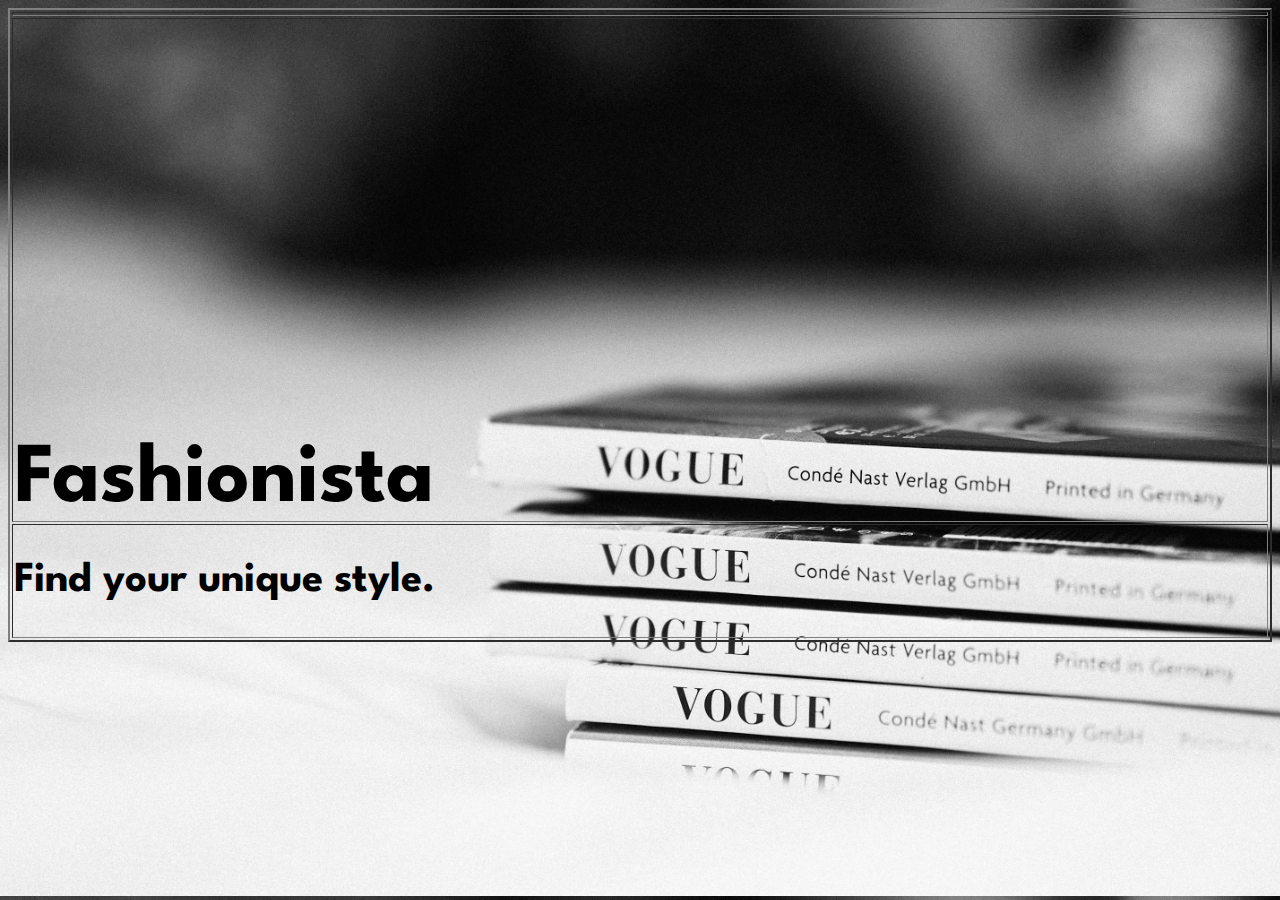
<file: index.html>
<!DOCTYPE html>
<html>
<head>
	<meta charset="utf-8">
	<meta name="viewport" content="width=device-width, initial-scale=1">
	<title>Fashion</title>
	<link rel="stylesheet" type="text/css" href="fashionstyles.css">
	<link rel="preconnect" href="https://fonts.googleapis.com">
<link rel="preconnect" href="https://fonts.gstatic.com" crossorigin>
<link href="https://fonts.googleapis.com/css2?family=League+Spartan:wght@100..900&display=swap" rel="stylesheet">
</head>
<body>
	<table border="2" width="100%">
		<tr>
			<td>
				
			</td>
		</tr>
		<tr>
			<td colspan="3" height="500" valign="bottom" >
				<h1>Fashionista</h1>
			</td>
		</tr>
		<tr>
			<td>
				<h2>Find your unique style.</h2>
			</td>
		</tr>
	</table>

</body>
</html>
</file>
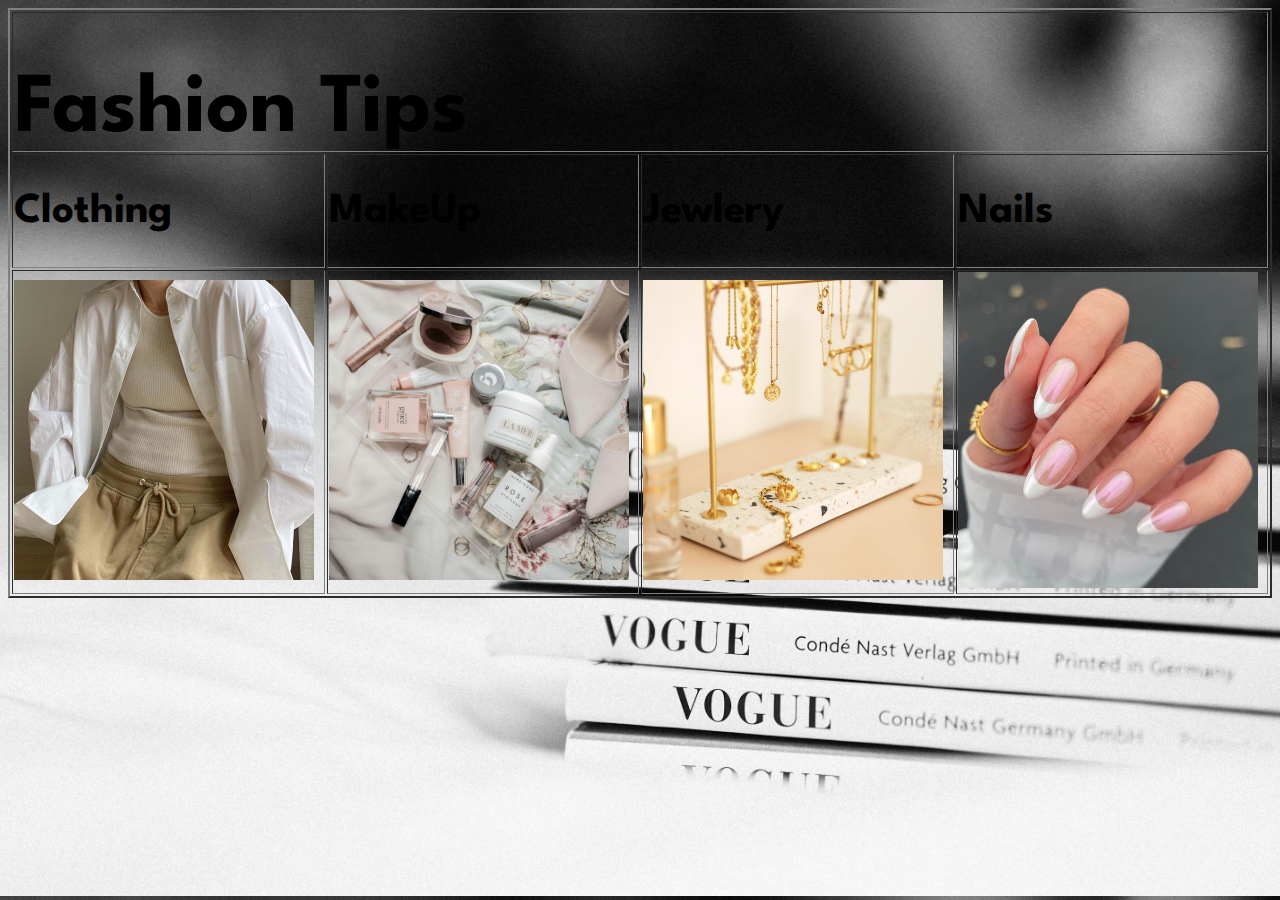
<file: gallery.html>
<!DOCTYPE html>
<html>
<head>
	<meta charset="utf-8">
	<meta name="viewport" content="width=device-width, initial-scale=1">
	<title>Fashion Tips</title>
		<link rel="stylesheet" type="text/css" href="fashionstyles.css">
	<link rel="preconnect" href="https://fonts.googleapis.com">
<link rel="preconnect" href="https://fonts.gstatic.com" crossorigin>
<link href="https://fonts.googleapis.com/css2?family=League+Spartan:wght@100..900&display=swap" rel="stylesheet">
</head>
<body class="gallery">
	<table border="2" width="100%">
		<tr>
			<td colspan="4" height="100">
				<h1>Fashion Tips</h1>
		</td>
		</tr>
		<tr>
			<td>
				<h2>Clothing</h2>
			</td>

			<td>
				<h2>MakeUp</h2>
		    </td>

		    <td>
		    	<h2>Jewlery</h2>
		    </td>

		    <td>
		    	<h2>Nails</h2>
		    </td>
		</tr>
		<tr>
			<td> 
				<img width="300" src="clothing.jpg">
			</td>
			<td> 
				<img width="300" src="beauty.jpg">
			</td>
			<td> 
				<img width="300" src="jewlery.jpeg">
			</td>
			<td> 
				<img width="300" src="nails.jpg">
			</td>
		</tr>
	</table>
</body>
</html>
</file>
<file: fashionstyles.css>
h1{
	font-size: 64pt;
	margin-bottom: 0px;
	font-family: "League Spartan", sans-serif;
}
h2{
	font-size: 32pt;
	font-family: "League Spartan", sans-serif;
	text-align: left;
}
body{ 
	background-image: url(vouge.jpg);
	background-size: 105%;
}

.gallery{ 
	background-color: #EFE1D0;
}
</file>
